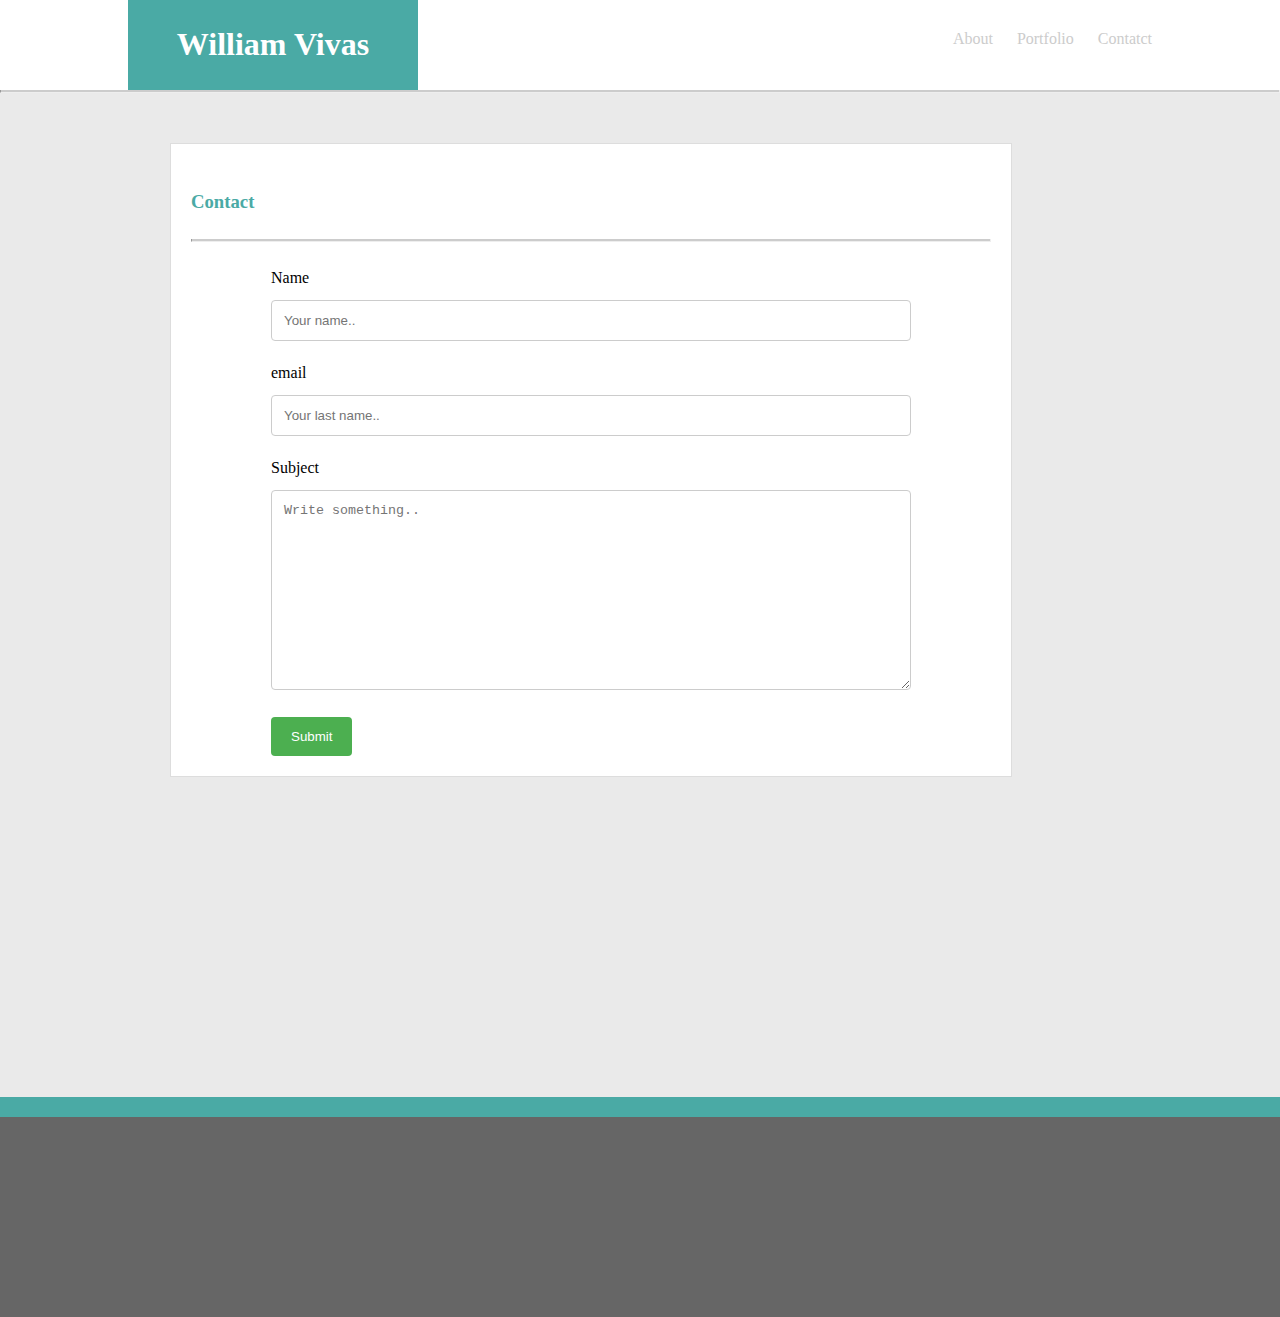
<file: contact.html>
<!DOCTYPE html>
<html lang="en" dir="ltr">

<head>
  <meta charset="utf-8">
  <title></title>
  <link rel="stylesheet" href="assets/css/style.css">
</head>

<body>
  <header>

    <div class="container">
      <div class="logo">
        <h1>William Vivas</h1>
      </div>

      <nav>
        <ul>
          <li><a href="index.html">About</a></li>
          <li><a href="portfolio.html">Portfolio</a></li>
          <li><a href="contact.html">Contatct</a></li>
        </ul>
      </nav>

    </div>
    <hr>
    <div class="main-box-c">
      <div class="contact-box">
        <h3>Contact</h3>
        <hr class="portfolio-HR">

        <div class="container">
          <form action="action_page.php">

            <label for="fname">Name</label>
            <input type="text" id="fname" name="firstname" placeholder="Your name..">

            <label for="lname">email</label>
            <input type="text" id="lname" name="lastname" placeholder="Your last name..">




            <label for="subject">Subject</label>
            <textarea id="message" name="subject" placeholder="Write something.." style="height:200px"></textarea>

            <input type="submit" value="Submit">

          </form>
        </div>
      </div>
    </div>
    <div class="top-footer">

    </div>
    <footer>

    </footer>

</body>

</html>
</file>
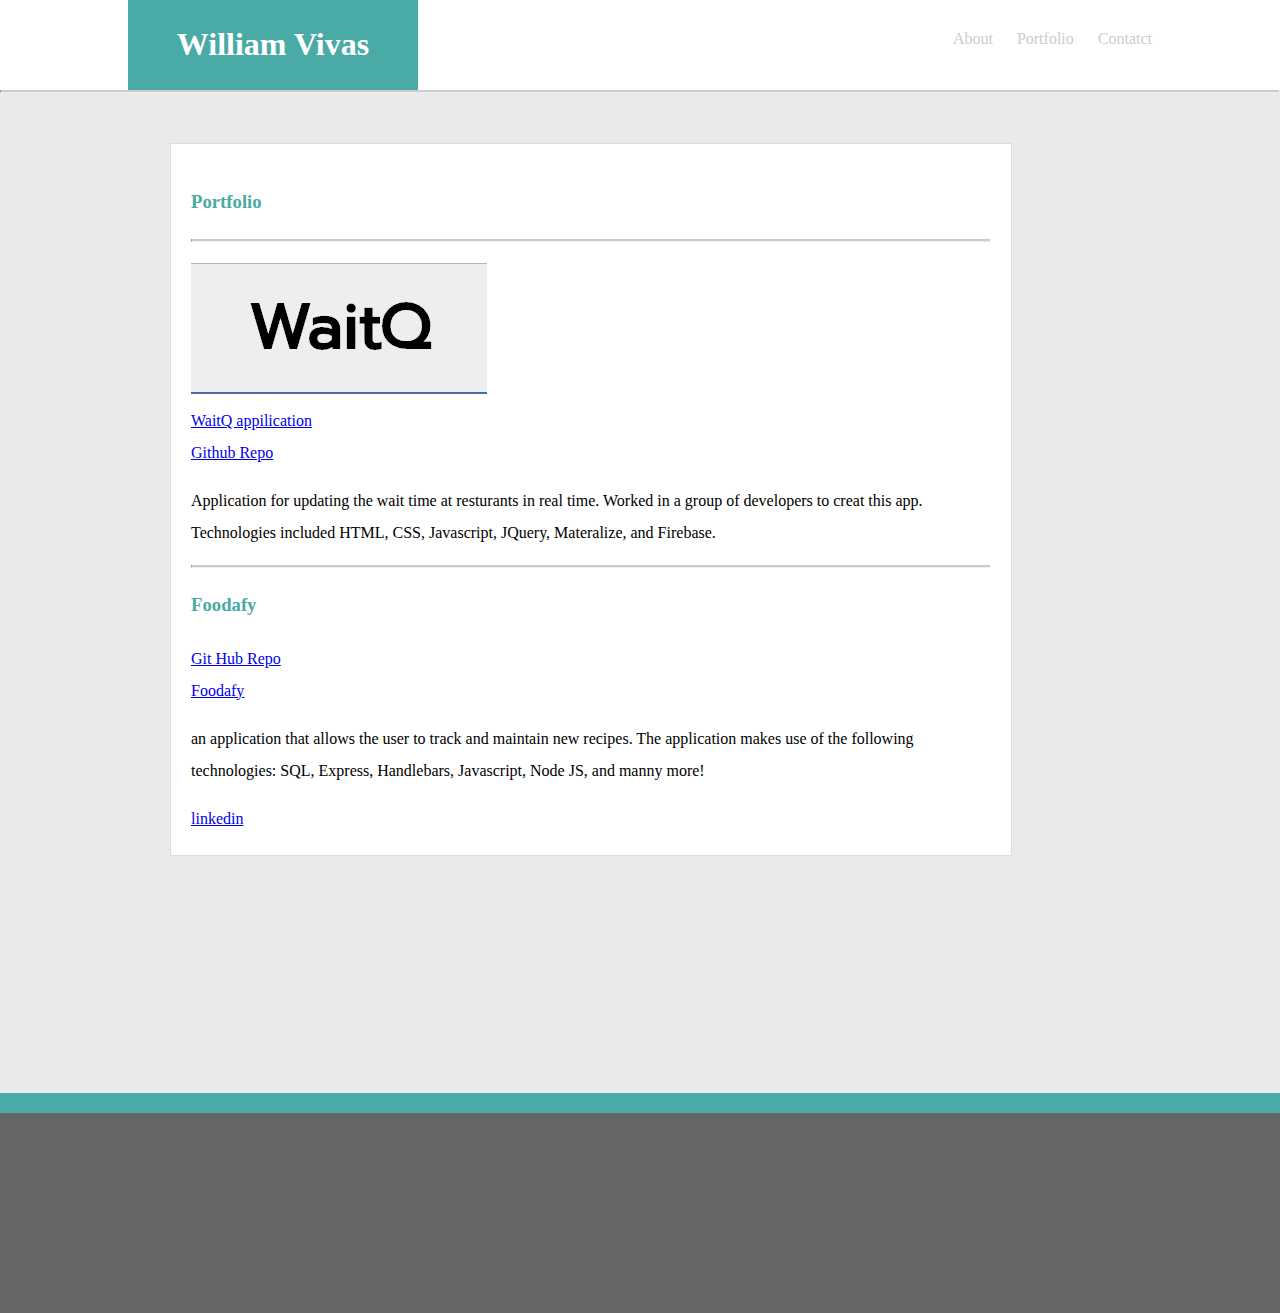
<file: portfolio.html>
<!DOCTYPE html>
<html lang="en" dir="ltr">

<head>
  <meta charset="utf-8">
  <title>portfolio</title>
  <link rel="stylesheet" href="assets/css/style.css">
</head>

<body>
  <div class="container">
    <div class="logo">
      <h1>William Vivas</h1>
    </div>

    <nav>
      <ul>
        <li><a href="index.html">About</a></li>
        <li><a href="portfolio.html">Portfolio</a></li>
        <li><a href="contact.html">Contatct</a></li>
      </ul>
    </nav>

  </div>
  <hr>
  <div class="main-box-b">
    <div class="portfolio">
      <h3>Portfolio</h3>
      <hr class="portfolio-HR">
      <img src="assets/WaitQ.png" alt="">
      <br>
      <a href="https://wvivas123.github.io/Project-1-final/">WaitQ appilication</a>
       <br>
      <a href="https://github.com/Wvivas123/Project-1-final">Github Repo</a>
      <p>Application for updating the wait time at resturants in real time. Worked in a group of developers to creat this app. Technologies included HTML, CSS, Javascript, JQuery, Materalize, and Firebase. </p>
      <hr>
      <h3>Foodafy</h1>
      <a href="https://github.com/dstl21/project_2">Git Hub Repo</a>
      <br>
      <a href="https://project2daniela.herokuapp.com/">Foodafy</a>
      <p>an application that allows the user to track and maintain new recipes. The application makes use of the following technologies: SQL, Express, Handlebars, Javascript, Node JS, and manny more!</p>      
      <a href="https://www.linkedin.com/in/william-vivas-49192417a/">linkedin</a>

    </div>
  </div>






  <div class="top-footer">

  </div>
  <footer>

  </footer>

</body>

</html>
</file>
<file: assets/css/style.css>
body {
  margin: 0;
  background-color: white;
  font-weight: 300;
}

.container {
  width: 80%;
  margin: 0 auto;
}

header {
  background-color: #ffffff;
  font-family: 'Georgia', Times, Times New Roman, serif;
}

header::after {
  content: '';
  display: table;
  clear: both;
}

h1 {
  color: white;
  font-family: 'Georgia', Times, Times New Roman, serif
}

nav {
  float: right;
}

nav ul {
  margin: 0;
  padding: 0;
  list-style: none;
}

nav li {
  display: inline-block;
  margin-left: 20px;
  padding-top: 30px;
}

nav a {
  text-decoration: none;
  color: #cccccc
}

.logo {
  display: inline-block;
  height: 100%;
  width: 250px;
  background-color: #4aaaa5;
  text-align: center;
  padding: 5px 20px;
  margin-right: 10px;
}

footer {
  background-color: #666666;
  height: 200px;
}

.top-footer {
  height: 20px;
  width: 100%;
  background-color: #4aaaa5;
}

.about-me {
  width: 800px;
  margin-left: 170px;
  margin-top: 125px;
  ;
  text-align: left;
  line-height: 2;
  margin-bottom: 320px;
  border-style: solid;
  border-width: 1px;
  border-color: #dddddd;
  display: inline-block;
  background-color: white;
  padding: 20px;
}

.image-1 {
  width: 25%;
  float: left;
  margin-right: 30px;
}

.portfolio {
  width: 800px;
  margin-left: 170px;
  margin-top: 50px;
  ;
  text-align: left;
  line-height: 2;
  margin-bottom: 320px;
  border-style: solid;
  border-width: 1px;
  border-color: #dddddd;
  display: inline-block;
  background-color: white;
  padding: 20px;
}

.contact-box {
  width: 800px;
  margin-left: 170px;
  margin-top: 50px;
  ;
  text-align: left;
  line-height: 2;
  margin-bottom: 320px;
  border-style: solid;
  border-width: 1px;
  border-color: #dddddd;
  display: inline-block;
  background-color: white;
  padding: 20px;
}

input[type=text], select, textarea {
  width: 100%;
  /* Full width */
  padding: 12px;
  /* Some padding */
  border: 1px solid #ccc;
  /* Gray border */
  border-radius: 4px;
  /* Rounded borders */
  box-sizing: border-box;
  /* Make sure that padding and width stays in place */
  margin-top: 6px;
  /* Add a top margin */
  margin-bottom: 16px;
  /* Bottom margin */
  resize: vertical
    /* Allow the user to vertically resize the textarea (not horizontally) */
}

/* Style the submit button with a specific background color etc */
input[type=submit] {
  background-color: #4CAF50;
  color: white;
  padding: 12px 20px;
  border: none;
  border-radius: 4px;
  cursor: pointer;
}

/* When moving the mouse over the submit button, add a darker green color */
input[type=submit]:hover {
  background-color: #45a049;
}

/* Add a background color and some padding around the form */
.container {
  border-radius: 5px;
}

hr {
  margin-top: 0px;
  border-top-width: 0px;
  margin-bottom: 0px;
  background-color: #cccccc;
  height: 2px;
}

.main-box {
  display: inline-block;
  background-color: #eaeaea;
  width: 100%;
  height: 700px;
}

.main-box-b {
  display: inline-block;
  background-color: #eaeaea;
  width: 100%;
  height: 1000px;
}

.main-box-c {
  display: inline-block;
  background-color: #eaeaea;
  width: 100%;
  height: 100%;
}

h3 {
  color: #4aaaa5;
}

.portfolio-HR {
  margin-bottom: 20px;
}

@media screen and (max-width: 980px) {
  .about-me {
    margin-left: 70px;
    width: 550px;
    margin-top: 70px;
  }

  footer {
    height: 150px;
  }

  .contact-box {
    margin-left: 70px;
  }
  .portfolio {
      width: 600px;
      margin-left: 70px;
}
}

@media screen and (max-width: 768px) {
  .about-me {
    margin-left: 90px;
    width: 550px;
    margin-top: 70px;
  }

  footer {
    height: 150px;
  }

  .contact-box {
    width: 569px;
  }
}

@media screen and (max-width: 640px) {
  .about-me {
    margin-left: 18px;
    width: 550px;
    margin-top: 70px;
  }

  .container {
    width: 100%;
    display: block;
  }

  .logo {
    height: 50%;
    width: 100%;
  }

  nav ul {
    margin-right: 191px;
  }

  footer {
    height: 150px;
  }

  hr {
    background-color: white;
  }
  .contact-box {
    margin-left: 50px;
    width: 500px;
  }
  .main-box-b {
      display: inline-block;
      background-color: #eaeaea;
      width: 100%;
      /* height: 1000px; */
  }
  .portfolio {
    width: 600px;
    margin-left: 0px;
}

}
</file>
